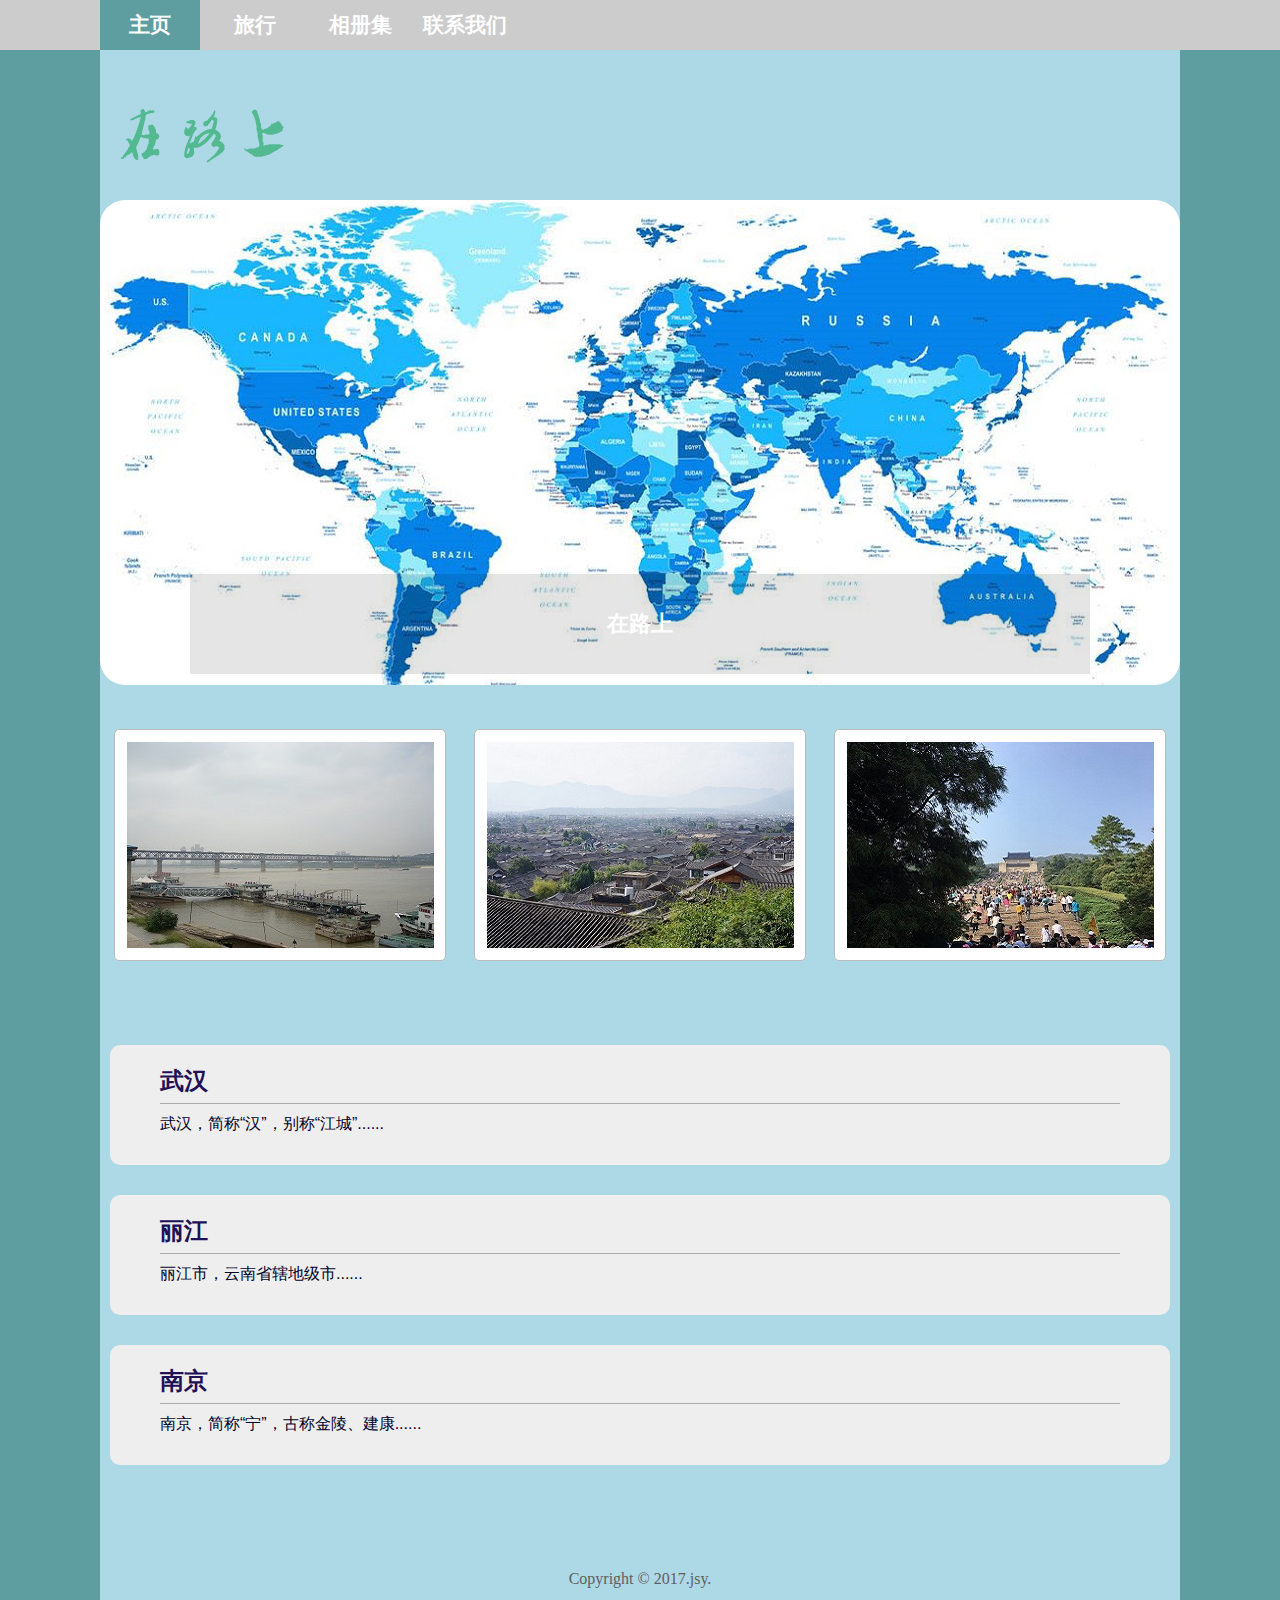
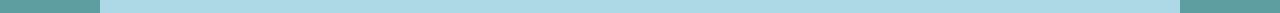
<file: index.html>
<!DOCTYPE html>
<html lang="en">
    <head>
        <title>My tour blog</title>
        <meta charset="utf-8"/>
        <link href="styles/main.css" type="text/css" rel="stylesheet"/>
        <script>
                document.createElement('header');
                document.createElement('nav');
                document.createElement('section');
                document.createElement('article');
                document.createElement('aside');
                document.createElement('footer');
        </script>
    </head>
    <body>
        <header>
            <nav>
                <ul class="links">
                    <li><a href="index.html" class="active">主页</a></li>
                    <li><a href="blog.html">旅行</a></li>
                    <li><a href="gallery.html">相册集</a></li>
                    <li><a href="contact.html">联系我们</a></li>
                </ul>
            </nav>
            <div id="logo">
                <img src="images/logocn.png"/>
            </div>
        </header>
        <section id="home">
            <div id="banner">
                <img id="bannerImg" src="images/banner0.jpg"/>
                <p id="place0">在路上</p>
                <p id="place1">武汉</p>
                <p id="place2">丽江</p>
                <p id="place3">南京</p>
            </div>
            <div class="imgList">
                <ul>
                    <li><a href="gallery.html#2011"><img src="images/wuhan-home.jpg" alt="第1篇"/><p>2011</br>武汉</p></a></li>
                    <li><a href="gallery.html#2012"><img src="images/lijiang-home.jpg" alt="第2篇"/><p>2013</br>丽江</p></a></li>
                    <li><a href="gallery.html#2016"><img src="images/nanjing-home.jpg" alt="第3篇"/><p>2016</br>南京</p></a></li>
                </ul>
            </div>
            <article class="home">
                <h3><a href="blog.html#wuhan">武汉</a></h3>
                <p>武汉，简称“汉”，别称“江城”......</p>
            </article>
            <article class="home">
                <h3><a href="blog.html#suzhou">丽江</a></h3>
                <p>丽江市，云南省辖地级市......</p>
            </article>
            <article class="home">
                <h3><a href="blog.html#nanjing">南京</a></h3>
                <p>南京，简称“宁”，古称金陵、建康......</p>
            </article>
        </section>
        <footer>
            <p>Copyright &copy; 2017.jsy.</p>
        </footer>

        <script src="scripts/jquery.js"></script>
        <script src="scripts/main.js"></script>
    </body>
</html>
</file>
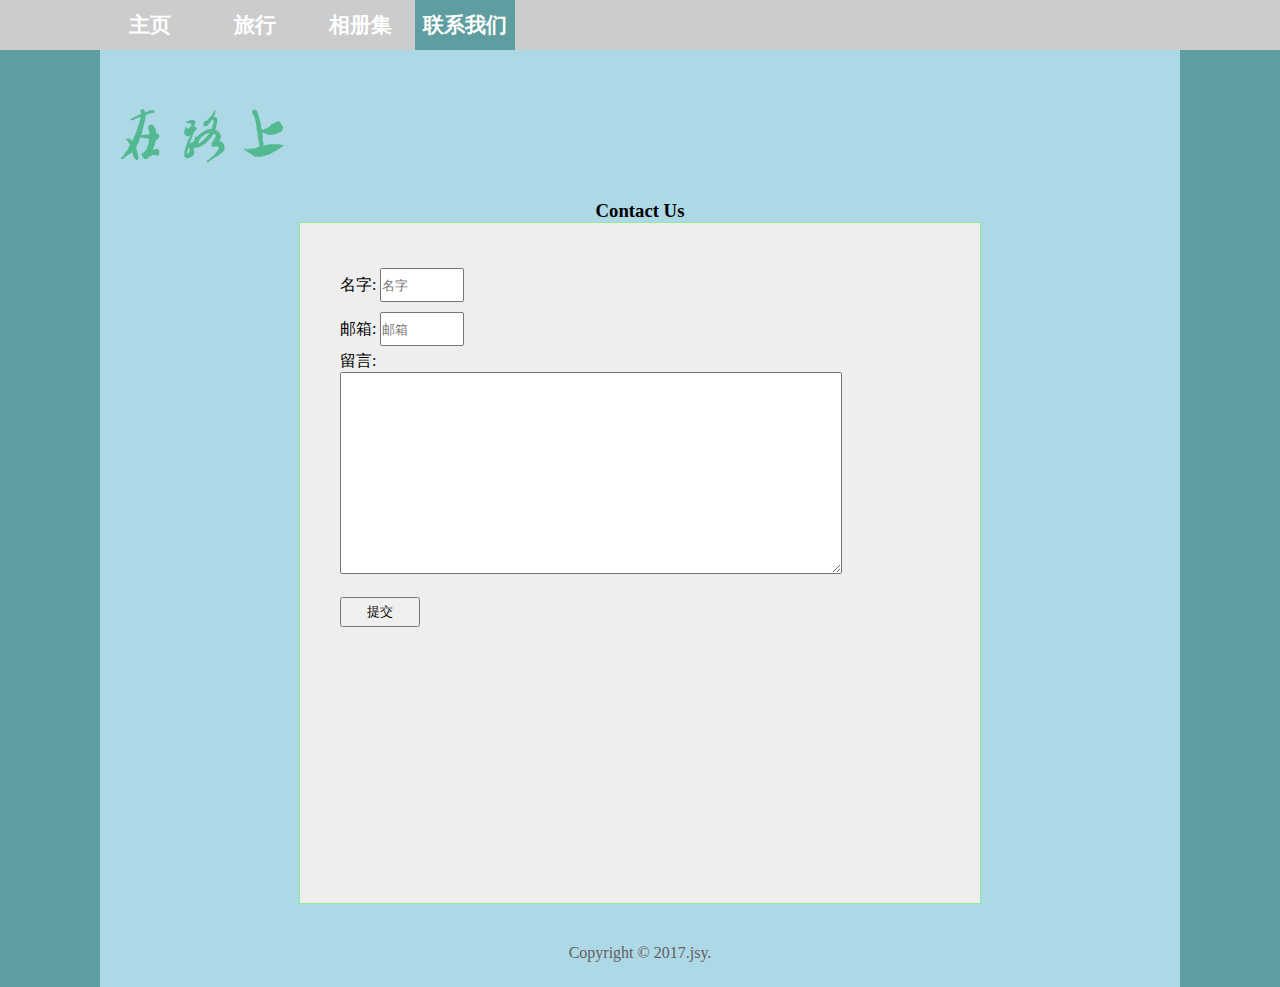
<file: contact.html>
<!DOCTYPE html>
<html lang="en">
    <head>
        <title>My tour blog</title>
        <meta charset="utf-8"/>
        <link href="styles/main.css" type="text/css" rel="stylesheet"/>
        <script>
                document.createElement('header');
                document.createElement('nav');
                document.createElement('section');
                document.createElement('article');
                document.createElement('aside');
                document.createElement('footer');
        </script>
    </head>
    <body>
        <header>
            <nav>
                <ul class="links">
                    <li><a href="index.html">主页</a></li>
                    <li><a href="blog.html">旅行</a></li>
                    <li><a href="gallery.html">相册集</a></li>
                    <li><a href="contact.html" class="active">联系我们</a></li>
                </ul>
            </nav>
            <div id="logo">
                <img src="images/logocn.png"/>
            </div>
        </header>
        <section id="contact">
            <h3>Contact Us</h3>
            <form id="contactForm">
                <label for="user">名字:</label>
                <input type="text" placeholder="名字" id="user" name="username" class="info"/></br>
                <label for="e_mail">邮箱:</label>
                <input type="email" placeholder="邮箱" id="e_mail" name="email"  class="info"/></br>
                <label for="comment">留言:</label>
                <textarea type="text" name="comment" id="comment"></textarea></br>
                <input type="submit" value="提交" id="submit"/>
            </form>
        </section>
        <footer>
            <p>Copyright &copy; 2017.jsy.</p>
        </footer>
        <script src="scripts/jquery.js"></script>
        <script src="scripts/main.js"></script>
        <script src="scripts/jquery.validate.js"></script>
        <script src="scripts/jquery.validate.messages_cn.js"></script>
        <script src="scripts/jquery.form.js"></script>
        <script src="scripts/usevalidate.js"></script>        
    </body>
</html>
</file>
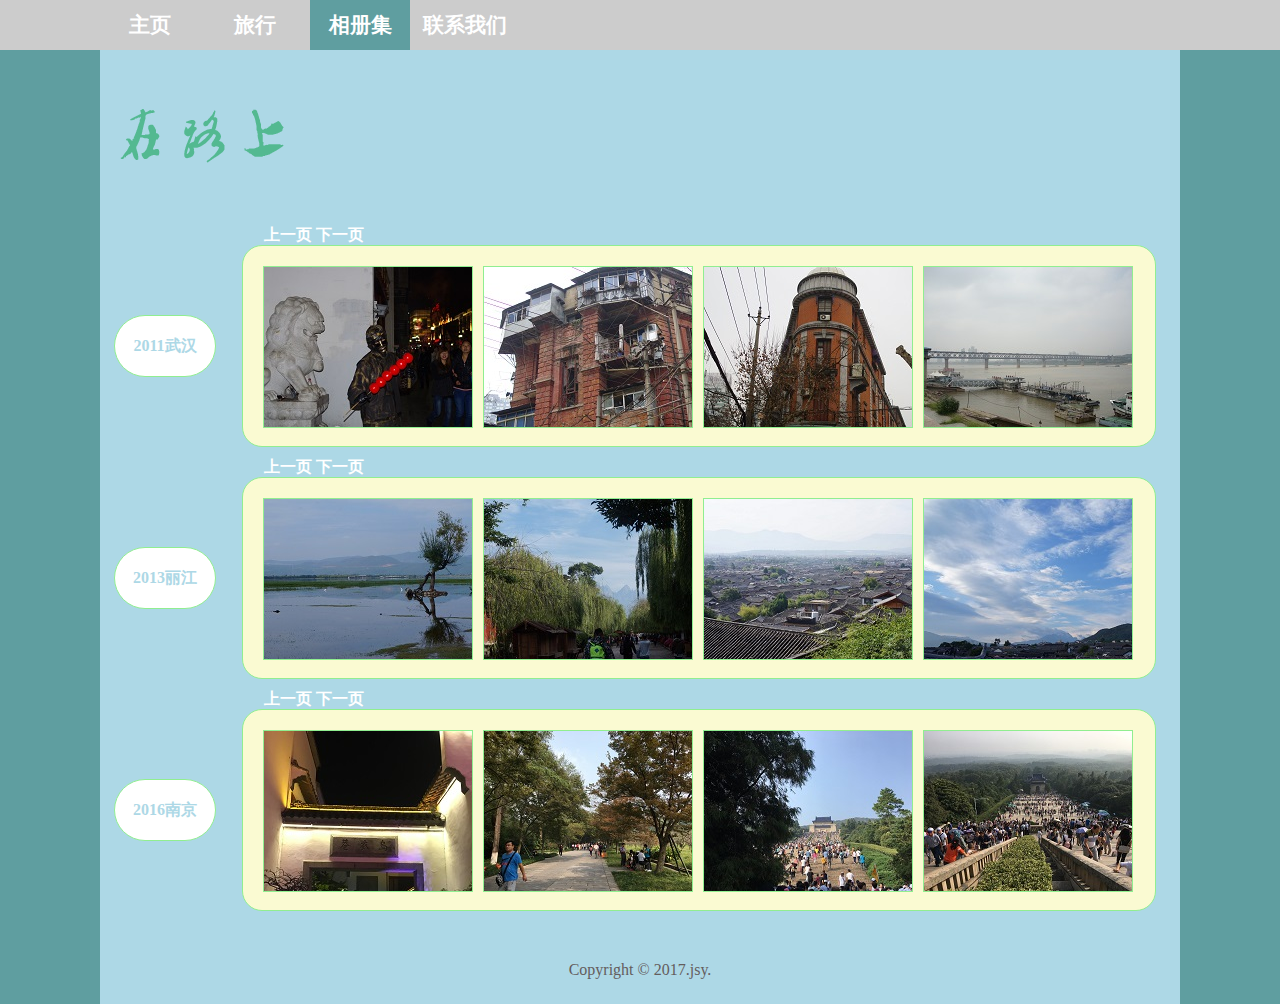
<file: gallery.html>
<!DOCTYPE html>
<html lang="en">
    <head>
        <title>My tour blog</title>
        <meta charset="utf-8"/>
        <link href="styles/main.css" type="text/css" rel="stylesheet"/>
        <link rel="stylesheet" href="styles/jquery.fancybox.css" type="text/css" />
        <script>
                document.createElement('header');
                document.createElement('nav');
                document.createElement('section');
                document.createElement('article');
                document.createElement('aside');
                document.createElement('footer');
        </script>
    </head>
    <body>
        <header>
            <nav>
                <ul class="links">
                    <li><a href="index.html">主页</a></li>
                    <li><a href="blog.html">旅行</a></li>
                    <li><a href="gallery.html" class="active">相册集</a></li>
                    <li><a href="contact.html">联系我们</a></li>
                </ul>
            </nav>
            <div id="logo">
                <img src="images/logocn.png"/>
            </div>
        </header>
        <section id="gallery">
            <div class="galleryList" id="gallery0">
                <div class="changeBtn">
                    <span id="prev1" >上一页</span>
                    <span id="next1">下一页</span>
                </div>               
                <ul>
                    <li><a id="a2011-1" href="images/original/wuhan1.jpg" data-fancybox="2011">
                        <img src="images/wuhan-thumb1.jpg" id="2011-1"/></a></li>
                    <li><a id="a2011-2" href="images/original/wuhan2.jpg" data-fancybox="2011">
                        <img src="images/wuhan-thumb2.jpg" id="2011-2"/></a></li>
                    <li><a id="a2011-3" href="images/original/wuhan3.jpg" data-fancybox="2011">
                        <img src="images/wuhan-thumb3.jpg" id="2011-3"/></a></li>
                    <li><a id="a2011-4" href="images/original/wuhan4.jpg" data-fancybox="2011">
                        <img src="images/wuhan-thumb4.jpg" id="2011-4"/></a></li>
                </ul>
                <p id="2011">2011武汉</p>
            </div>
            <div class="galleryList" id="gallery1">
                <div class="changeBtn">
                    <span id="prev2" >上一页</span>
                    <span id="next2">下一页</span>
                </div>               
                <ul>
                    <li><a id="a2012-1" href="images/original/lijiang-original1.jpg" data-fancybox="2012">
                        <img src="images/lijiang-thumb1.jpg" id="2012-1"/></a></li>
                    <li><a id="a2012-2" href="images/original/lijiang-original2.jpg" data-fancybox="2012">
                        <img src="images/lijiang-thumb2.jpg" id="2012-2"/></a></li>
                    <li><a id="a2012-3" href="images/original/lijiang-original3.jpg" data-fancybox="2012">
                        <img src="images/lijiang-thumb3.jpg" id="2012-3"/></a></li>
                    <li><a id="a2012-4" href="images/original/lijiang-original4.jpg" data-fancybox="2012">
                        <img src="images/lijiang-thumb4.jpg" id="2012-4"/></a></li>
                </ul>
                <p id="2012">2013丽江</p>
            </div>
            <div class="galleryList" id="gallery3">
                <div class="changeBtn">
                    <span id="prev3" >上一页</span>
                    <span id="next3">下一页</span>
                </div>               
                <ul>
                    <li><a id="a2016-1" href="images/original/nanjing1.jpg" data-fancybox="2016">
                        <img src="images/nanjing-thumb1.jpg" id="2016-1"/></a></li>
                    <li><a id="a2016-2" href="images/original/nanjing2.jpg" data-fancybox="2016">
                        <img src="images/nanjing-thumb2.jpg" id="2016-2"/></a></li>
                    <li><a id="a2016-3" href="images/original/nanjing3.jpg" data-fancybox="2016">
                        <img src="images/nanjing-thumb3.jpg" id="2016-3"/></a></li>
                    <li><a id="a2016-4" href="images/original/nanjing4.jpg" data-fancybox="2016">
                        <img src="images/nanjing-thumb4.jpg" id="2016-4"/></a></li>
                </ul>
                <p id="2016">2016南京</p>
            </div>
        </section>
        <footer>
            <p>Copyright &copy; 2017.jsy.</p>
        </footer>
        <script src="scripts/jquery.js"></script>
        <script src="scripts/main.js"></script>
        <script src="scripts/jquery.fancybox.js"></script>
    </body>
</html>
</file>
<file: styles/main.css>
*{
    padding: 0px;
    margin: 0px;
    text-decoration: none;
}
header,footer,nav,section,aside,article{display: block;}
body{
    margin: 0 auto;
    overflow: auto;
    background-color:#5f9ea0;
}
nav{
    height: 50px;
    background-color: #cccccc;
}
.links{
    width: 1080px;
    margin: 0 auto;
}
.links li {
    float: left;
    list-style-type: none;
    margin-right: 5px;
}
.active{
    background-color: #5f9ea0;
}
.links a{
    line-height: 50px;/*字符垂直居中，设置字符高度为父元素的高度*/
    text-align: center;
    color: #ffffff;
    font-size: 1.3em;
    font-weight: bold;
    height: 50px;
    width: 100px;
    display: block;    
}

/*logo图片*/
#logo{
    height: 150px;
    width: 1080px;
    background-color: #add8e6;
    margin: 0 auto;
}

#logo img{
    position: relative;
    top: 40px;/*如何居中*/
    display: block;
}
/*图片blog链接*/
#home{
    width: 1080px;
    margin: 0 auto;
    padding-bottom: 35px; 
    background-color: #add8e6;
}
/*主页大图片*/
#banner{
    width: 1080px;
    height: 485px;
    margin: 0 auto;
    overflow: hidden;
    background-color: #add8e6;
    border-radius: 25px;
}

#banner p{
    width: 900px;
    height: 100px;
    color: #ffffff;
    font-size: 1.4em;
    font-weight: bold;
    position: relative;
    top: -130px;
    margin: 0 auto;
    z-index: 2;
    text-align: center;
    line-height: 100px;
    background-color:rgba(0,0,0,0.1);
    background-color:rgb(0,0,0)\9;
    filter: alpha(opacity=10);
    display: none;

}
.home a{
    color: #98fb98;
}
/*主页图片列表*/
.imgList{
    height: 300px;
    margin: 30px auto;
}
.imgList li{
    background-color: #ffffff;
    height: 230px;
    width: 330px;
    list-style-type: none;
    float: left;
    border: solid 0.2px #bbbbbb;
    border-radius: 5px;
    margin: 14px;
    text-align: center;
    overflow: hidden;
}
.imgList li:hover{
    border-color: #adff2f;
}
.imgList li img{    
    margin: 11.5px 12px;
    border: none;/*消除ie8边框为蓝色*/
}
.imgList li p{
    width: 306px;
    height: 40px;
    margin: 11.5px 12px;
    padding-top: 10px;
    top: -77px;
    position: relative;
    color: #ffffff;
    font-weight: bold;
    font-size: 0.8em;
    background-color: rgba(0,0,0,0.2);
    display: none;
}
.imgList a{
    display: block;
}
/*主页博客文章显示*/
.home{
    margin: 30px 10px;
    background-color: #eeeeee;
    padding: 20px 50px;
    border-radius: 10px;
}
.home h3{
    border-bottom: solid #aaaaaa 0.4px;
    padding-bottom: 6px;
}
.home a{
    font-weight: bold;
    font-size: 1.3em;
    color: #211156;
}
.home p{
    font-family: Arial, Helvetica, sans-serif;
    color: #000029;
    margin: 10px auto;
}
/*底部*/
footer{
    background-color: #add8e6;
    padding-bottom: 25px;
    width: 1080px;
    margin: 0 auto;
    padding-top: 40px;
}
footer p{
    color: #645d5d;
    font-size: 16px;
    text-align: center;
}
/*相册集*/
#gallery{
    width: 1080px;
    margin: 0px auto;
    padding-top: 25px;
    background-color: #add8e6;
}
.galleryList{
    margin: 0 14px;
    background-color: #add8e6;
    height: 232px;
    overflow: hidden;   
}
.changeBtn{
    height: 10px;
    position: relative;
    left: 150px;
    cursor: pointer;
}
.changeBtn{
    color: #fff;
    font-weight: bold;
}
#gallery p{
    width: 80px;
    height: 40px;
    padding: 10px;
    background-color: #ffffff;
    text-align: center;
    line-height: 40px;
    border: solid 0.3px #90ee90;
    border-radius: 40px;
    top: 80px;
    position: relative;
    color: #add8e6;
    font-weight: bold;
}
#gallery ul{
    margin: 10px;
    padding: 10px 20px 10px 10px;
    border: solid 0.3px #90ee90;
    border-radius: 20px;
    width: 882px;
    height: 180px;
    position: relative;
    float: right;
    background-color: #fafad2;
    overflow: hidden;

}
#gallery li{
    list-style-type: none;
    float: left;
    width: 208px;
    height: 160px;
    margin: 10px 0 10px 10px;
    border: solid 0.3px #90ee90; 
    overflow: hidden;
}
#gallery img{
    border: none;
}
/*blog页面*/
#blog{
    width: 1080px;
    margin: 0px auto;
    padding-top: 25px;
    background-color: #add8e6;
}
#blogRight{
    position: relative;
    float: right;
    margin: 20px 20px;
    background-color:  #eeeeee;

}
.td2{
    width: 140px;
    height: 30px;
    line-height: 30px;
    text-align: center;
    border: groove 0.3px #90ee90;
}
#list a{
    color: #2e8b57;
}
.number{
    width: 40px;
    height: 30px;
    line-height: 30px;
    text-align: center;
    color: light#2e8b57;
}
.blog{
    width: 800px;
    background-color: #eeeeee;
    margin: 0 20px;
}
.placePhoto{
    width: 600px;
    height: 337.5px;
    margin: 0 auto;
    overflow: hidden;
    position: relative;
    top: 20px;
}
.placePhoto img{
    width: 600px;
    height: 337.5px;
    position: relative;

}
.blog h3{
    color: #112233;
    text-align: center;
    margin-top: 30px;
}
.blog p{
    padding: 10px 40px;
    font-size: 1em;
    line-height: 1.4em;
    text-indent: 2em;
    text-align: justify;
}
hr{
    width: 750px;
    margin: 0 auto;
}
/*contact页面*/
#contact{
    width: 1080px;
    background-color: #add8e6;
    margin: 0 auto;
}
#contact h3{
    text-align: center;

}
#contact form {
    height: 600px;
    width: 600px;
    margin: 0 auto;
    padding: 40px;
    border: solid 0.3px #90ee90;
    background-color: #eeeeee;
}
#contact form input{
    height: 30px;
    width: 80px;
    margin: 5px 0;
}
.info{
    color: #888888;
}
#contact form textarea{
    height: 200px;
    width: 500px;
    display: block;
}
#output1{
    display: none;
}
</file>
